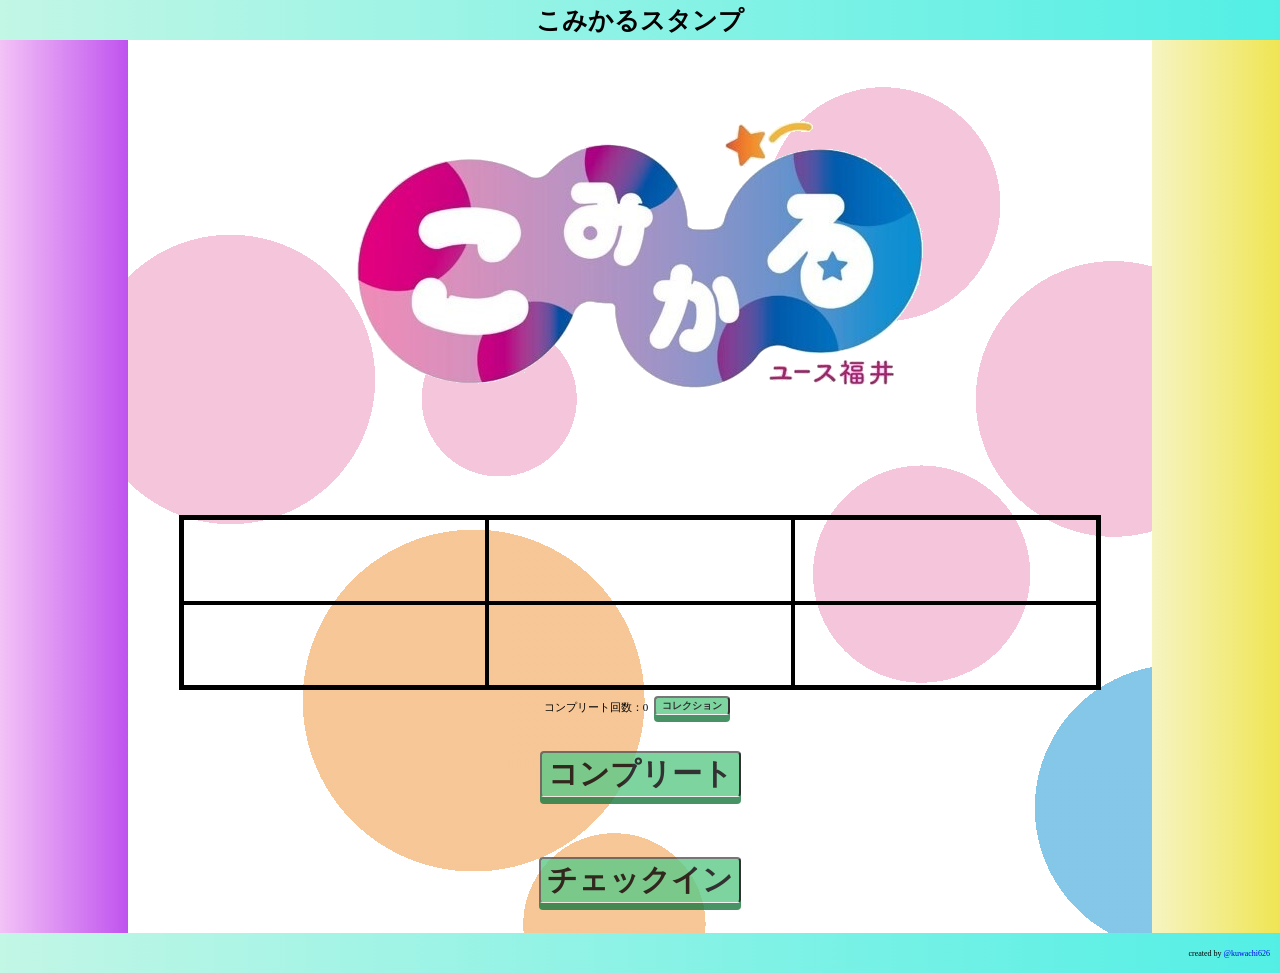
<file: public/index.html>
<!DOCTYPE html>
<html lang="ja">
<head>
    <meta charset="UTF-8" />
    <meta name="viewport" content="width=device-width, initial-scale=1.0" />
    <title>こみかるスタンプ</title>
    <link rel="stylesheet" href="./style.css"/>
    <link rel="icon" href="favicon.ico">
    <link rel="apple-touch-icon" href="./img/appLogo.png">
    <link rel="icon" type="image/png" href="./img/appLogo.png">
</head>
<body class="dynamic-background" oncontextmenu="return false;">
    <header>
        <div id="header-title">  
            <h1>こみかるスタンプ</h1>
        </div>
    </header>
    <main>
        <div id="mainLogo">
            <img src="./img/logo.png">
        </div>

        <div id="stampCard">
            <div class="stamp"></div>
            <div class="stamp"></div>
            <div class="stamp"></div>
            <div class="stamp"></div>
            <div class="stamp"></div>
            <div class="stamp"></div>
        </div>

        <div id="reward">
            <div id="collection">
                <p id="cnt">コンプリート回数：０</p>
                <button id="collectionBtn" onclick="location.href='./stamp.html'">コレクション</button>
            </div>
            <button id="exchange">コンプリート</button>
        </div>

        <div id="popup-wrapper">
            <div id="popup-inside">
                <div id="message">
                    <h2>スタンプが不足しています！！</h3>
                </div>
            </div>
        </div>
        <div id="popup2-wrapper">
            <div id="popup2-inside">
                <div id="message">
                    <h2>スタンプコンプリート！！</h2>
                    <div class="blank">
                        <p>&nbsp;</p>
                    </div>
                    <p>この画面をこみかるメンバーに見せてね</p>
                </div>
                <div id="choice">
                    <button id="btn-no">いいえ</button>
                    <button id="btn-yes">交換</button>
                </div>
            </div>
        </div>

        <div>
            <p id="check-message"></p>
        </div>

        <div id="qrRead">
            <button id="checkin">チェックイン</button>
        </div>

    </main>
    <aside id="right"></aside>
    <aside id="left"></aside>
    <footer>
        <div class="fixed-text">created by <a href="https://www.instagram.com/kuwachi626/profilecard/?igsh=MWUzeXhxaWk1amdncA==">@kuwachi626</a></div>
    </footer>
    <script src="getStamp.js"></script>
    <script src="bgimg.js"></script>
</body>
</html>
</file>
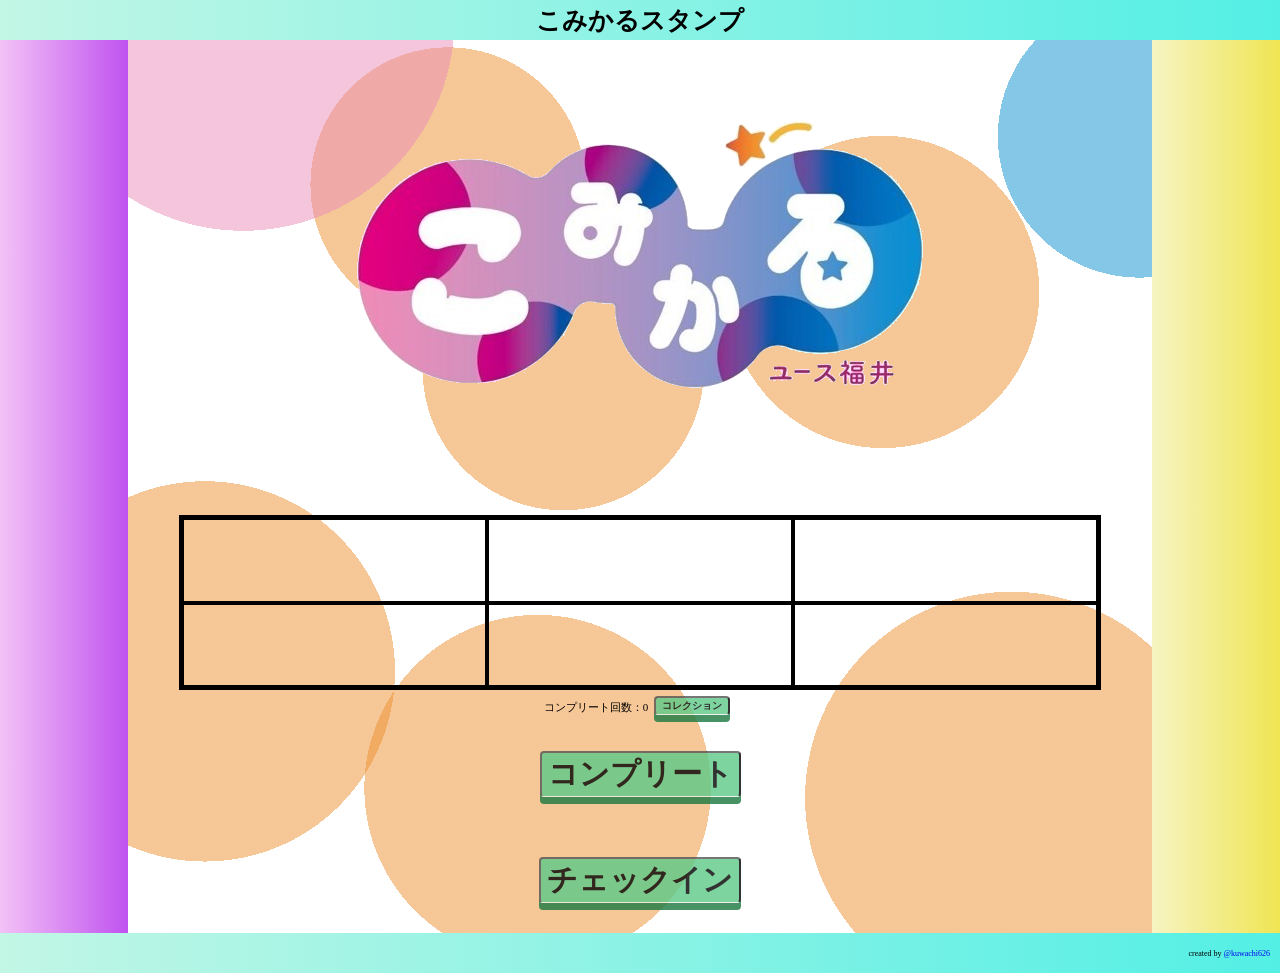
<file: public/checkin.html>
<!DOCTYPE html>
<html lang="ja">
<head>
    <meta charset="UTF-8" />
    <meta name="viewport" content="width=device-width, initial-scale=1.0" />
    <title>こみかるスタンプ</title>
    <script>
        const CHECKIN_SESSION_TIMEOUT = 30 * 60 * 1000; // 30分
        const checkedInAt = Number(sessionStorage.getItem("comiculCheckInAt"));
        if (!checkedInAt || Date.now() - checkedInAt > CHECKIN_SESSION_TIMEOUT) {
            sessionStorage.removeItem("comiculCheckInAt");
            location.replace("./index.html");
        }
    </script>
    <link rel="stylesheet" href="./style.css"/>
    <link rel="stylesheet" href="./inquiry.css"/>
    <link rel="icon" href="favicon.ico">
</head>
<body class="dynamic-background">
    <header>
        <div id="header-title">  
            <h1>こみかるスタンプ</h1>
        </div>
    </header>
    <main>

        <div id="mainLogo">
            <img src="./img/logo.png">
        </div>

        <div class="inquiry" style="margin-bottom: 20px;">
            <form class="c-form" id="contactForm">
                <div class="c-form__item">
                    <label class="c-form__label" for="field-name">ニックネーム<span class="c-form__required">必須</span></label>
                    <input class="c-form__input" id="field-name" placeholder="こみっち" type="text" required="required" />
                </div>
                <div class="c-form__item">
                    <label class="c-form__label">年齢<span class="c-form__required">必須</span></label>
                    <div id="ageList" class="c-form__radio">
                        <li>
                            <input type="radio" id="age10" name="age" value="10代" required>
                            10代
                        </li>
                        <li>
                            <input type="radio" id="age20" name="age" value="20代" required>
                            20代
                        </li>
                        <li>
                            <input type="radio" id="age30" name="age" value="30代" required>
                            30代
                        </li>
                        <li>
                            <input type="radio" id="age40" name="age" value="40代" required>
                            40代
                        </li>
                        <li>
                            <input type="radio" id="age50" name="age" value="50代" required>
                            50代
                        </li>
                        <li>
                            <input type="radio" id="age60" name="age" value="60代" required>
                            60代
                        </li>
                        <li>
                            <input type="radio" id="age70" name="age" value="70代" required>
                            70代
                        </li>
                        <li>
                            <input type="radio" id="age-other" name="age" value="その他" required>
                            その他
                        </li>
                    </div>
                    <div id="other-age-input" class="c-form__item" style="display:none;">
                        <input type="text" id="ageForm" class="c-form__input" placeholder="〇〇代">
                    </div>
                </div>
                <div class="c-form__item">
                    <label class="c-form__label">子連れの方は、人数を書いてください<br>（未就学児〇名/小学生〇名）</label>
                    <input class="c-form__input" id="childCountForm" placeholder="未就学児〇名/小学生〇名" type="text" />
                </div>
                <div class="c-form__item">
                    <label class="c-form__label">所属<span class="c-form__required">必須</span></label>
                    <div id="affiliationList" class="c-form__radio">
                        <li>
                            <input type="radio" id="elementary" name="affiliation" value="小学生" required>
                            小学生
                        </li>
                        <li>
                            <input type="radio" id="junior" name="affiliation" value="中学生" required>
                            中学生
                        </li>
                        <li>
                            <input type="radio" id="high" name="affiliation" value="高校生" required>
                            高校生
                        </li>
                        <li>
                            <input type="radio" id="university" name="affiliation" value="大学生 / 大学院生" required>
                            大学(院)生
                        </li>
                        <li>
                            <input type="radio" id="adult" name="affiliation" value="大人" required>
                            大人
                        </li>
                        <li>
                            <input type="radio" id="operation" name="affiliation" value="こみかる運営" required>
                            こみかる運営
                        </li>
                    </div>
                </div>   
                <div class="c-form__item">
                    <label class="c-form__label">性別</label>
                    <div class="c-form__radio">
                        <li>
                            <input type="radio" id="gender-male" name="gender" value="男性" required>
                            男性
                        </li>
                        <li>
                            <input type="radio" id="gender-female" name="gender" value="女性" required>
                            女性
                        </li>
                        <li>
                            <input type="radio" id="gender-other" name="gender" value="その他" required>
                            その他
                        </li>
                    </div>
                </div>
                <div class="c-form__item">
                    <label class="c-form__label">開催地<span class="c-form__required">必須</span></label>
                    <div id="venueList" class="c-form__radio">
                        <li>
                            <input type="radio" id="venue-lpa" name="venue" value="エルパ" required>
                            エルパ
                        </li>
                        <li>
                            <input type="radio" id="venue-bell" name="venue" value="ベル" required>
                            ベル
                        </li>
                        <li>
                            <input type="radio" id="venue-vio" name="venue" value="大野VIO" required>
                            大野VIO
                        </li>
                        <li>
                            <input type="radio" id="venue-takefu-al" name="venue" value="武生アルプラザ" required>
                            武生アルプラザ
                        </li>
                        <li>
                            <input type="radio" id="venue-turuga-al" name="venue" value="敦賀アルプラザ" required>
                            敦賀アルプラザ
                        </li>
                        <li>
                            <input type="radio" id="venue-eiheiji" name="venue" value="永平寺こみかる" required>
                            永平寺こみかる
                        </li>
                        <li>
                            <input type="radio" id="venue-mikuni-hi" name="venue" value="三国高校" required>
                            三国高校
                        </li>
                        <li>
                            <input type="radio" id="venue-mihama" name="venue" value="美浜こみかる" required>
                            美浜こみかる
                        </li>
                        <li>
                            <input type="radio" id="venue-fwi" name="venue" value="FWIこみかる" required>
                            FWIこみかる
                        </li>
                        <li>
                            <input type="radio" id="venue-other" name="venue" value="その他" required>
                            その他
                        </li>
                    </div>
                    <div id="other-venue-input" class="c-form__item" style="display:none;">
                        <input type="text" id="venueForm" class="c-form__input" placeholder="〇〇">
                    </div>
                </div>
                <div class="c-form__item">
                    <label class="c-form__label">こみかるにくるのは何回目？<span class="c-form__required">必須</span></label>
                    <div class="c-form__radio">
                        <li>
                            <input type="radio" id="first-time" name="time" value="初めて" required>
                            初めて
                        </li>
                        <li>
                            <input type="radio" id="subsequent-times" name="time" value="2回目以上" required>
                            ２回目以上
                        </li>
                    </div>
                    <!-- 「その他」を選択した場合に表示される入力フィールド -->
                    <div id="other-time-input" class="c-form__item" style="display:none;">
                        <input type="text" id="timesForm" class="c-form__input" placeholder="だいたいでいいよ">
                    </div>
                </div>                
                <div class="c-form__item">
                    <label class="c-form__label" for="field-message">こみかるに一言！！</label>
                    <textarea class="c-form__input" id="field-message" placeholder="意見・要望・感想等なんでもどぞ！！"></textarea>
                </div>
                <div class="c-form__item">
                    <label class="c-form__label">こみかる参加について<span class="c-form__required">必須</span></label>
                    <div class="consent__text">
                        <p><span style="font-weight: bold;">こみかるは「若者が想い想いに過ごせる居場所」を目的としています!</span></p>
                        <p>そのためには、皆さんのちょっとした心遣いがとても大切です。すべての参加者が気持ちよく過ごせるように、ご協力をお願いします。</p>
                        <p><span style="font-weight: bold;">以下のいずれかの行為をした場合は、参加をお断りすることがあります。</span></p>
                        <ul>
                            <li>他の参加者への誹謗中傷、嫌がらせ、無断撮影などの迷惑行為</li>
                            <li>運営に許可のない「政治・宗教・マルチ商法・商品販売・イベント招待」などの勧誘行為</li>
                            <li>特定の相手へのお誘いなど、人に不快感を与える行為</li>
                            <li>イベントや運営の進行を妨げる行為</li>
                        </ul>
                    </div>
                    <label style="display: flex; align-items: center; cursor: pointer;">
                        <input type="checkbox" id="agreement-checkbox" required style="margin-right: 8px; width: 18px; height: 18px; cursor: pointer;">
                        <span style="font-size: 16px; font-weight: bold;">上記の内容に同意する</span>
                    </label>
                </div>
                <div class="c-form__submit">
                    <button id="checkin" type="button">確認する</button>
                </div>
            </form>
        </div>

        <script type="module">
            const items_for_save = [
                "field-name",
                "age10", "age20", "age30", "age40", "age50", "age60", "age70", "age-other", "ageForm",
                "elementary", "junior", "high", "university", "adult", "operation",
                "gender-male", "gender-female", "gender-other",
                "subsequent-times", "timesForm",
            ];
            //localStorage.clear();
            for (const item of items_for_save) {
                const c = document.getElementById(item);
                c.oninput = () => {
                    for (const item of items_for_save) {
                        const c = document.getElementById(item);
                        if (c.type == "text") {
                            localStorage.setItem(item, c.value);
                            //console.log("setItem", item, c.value);
                        } else {
                            localStorage.setItem(item, c.checked);
                            //console.log("setItem", item, c.checked);
                        }
                    }
                };
                const bk = localStorage.getItem(item);
                //console.log("getItem", item, bk);
                if (bk !== undefined) {
                    if (c.type == "text") {
                        c.value = bk;
                    } else {
                        c.checked = bk == "true";
                    }
                }
            }
            window.addEventListener('DOMContentLoaded', () => {
                const subsequent = document.getElementById('subsequent-times');
                const otherInput = document.getElementById('other-time-input');
                if (subsequent && subsequent.checked) {
                    otherInput.style.display = 'block';
                } else {
                    otherInput.style.display = 'none';
                }
            });
        </script>
    
        <!-- モーダルウィンドウ -->
        <div id="confirmationModal" class="modal">
            <div class="modal-content">
                <h2>内容を確認してください</h2>
                <p><strong class="item">ニックネーム</strong> <br><span id="confirmName"></span></p>
                <p id="confirmAgeContent"><strong class="item">年齢</strong> <br><span id="confirmAge"></span></p>
                <p id="confirmOtherAgeContent"><strong class="item">年齢</strong> <br><span id="confirmOtherAge"></span></p>
                <p id="confirmChildCountContent"><strong class="item">子供人数</strong> <br><span id="confirmChildCount"></span></p>
                <p><strong class="item">所属</strong> <br><span id="confirmAffiliation"></span></p>
                <p><strong class="item">性別</strong> <br><span id="confirmGender"></span></p>
                <p id="confirmVenueContent"><strong class="item">開催地</strong> <br><span id="confirmVenue"></span></p>
                <p id="confirmOtherVenueContent"><strong class="item">開催地</strong> <br><span id="confirmOtherVenue"></span></p>
                <p id="confirmTimesContent"><strong class="item">何回目</strong> <br><span id="confirmTimes"></span></p>
                <p id="confirmSubsequentTimesContent"><strong class="item">何回目</strong> <br><span id="confirmSubsequentTimes"></span></p>
                <p><strong class="item">メッセージ内容</strong> <br><span id="confirmMessage"></span></p>
                <ul>
                    <li>
                        <button onclick="closeModal()">修正する</button>
                    </li>
                    <li>
                        <button onclick="submitForm()">チェックイン</button>
                    </li>
                </ul>
            </div>
        </div>

    </main>
    <aside id="right"></aside>
    <aside id="left"></aside>
    <footer>
        <div class="fixed-text">created by <a href="https://github.com/kuwachi626">@kuwachi626</a></div>
    </footer>
    <script src="script.js"></script>
    <script src="bgimg.js"></script>
</body>
</html>
</file>
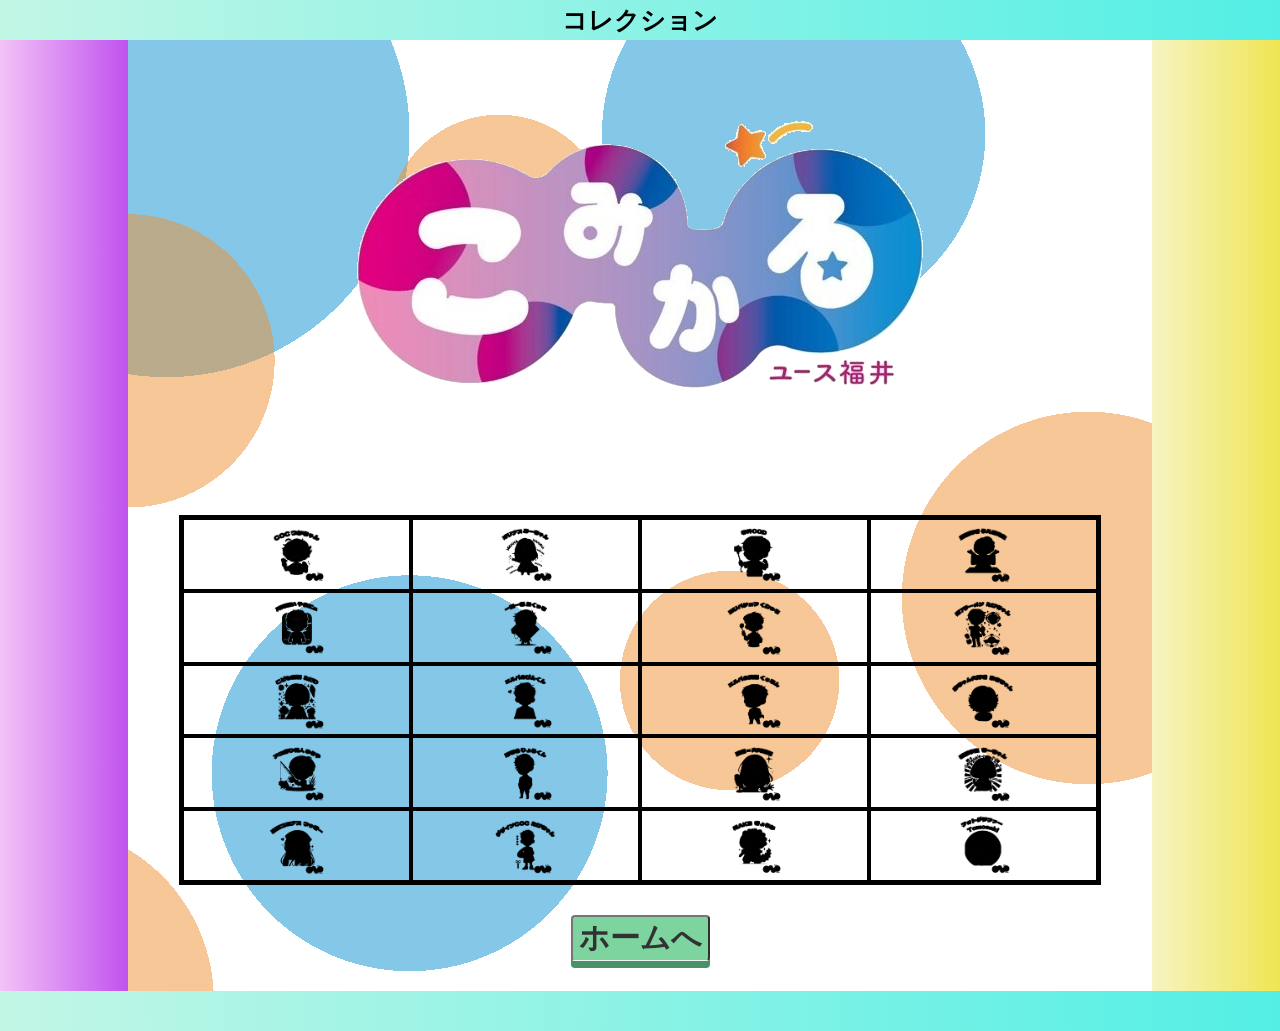
<file: public/stamp.html>
<!DOCTYPE html>
<html lang="ja">
<head>
    <meta charset="UTF-8" />
    <meta name="viewport" content="width=device-width, initial-scale=1.0" />
    <title>こみかるスタンプ</title>
    <link rel="stylesheet" href="./stamp.css"/>
    <link rel="apple-touch-icon" href="./img/appLogo.png">
    <link rel="icon" type="image/png" href="./img/appLogo.png">
</head>
<body class="dynamic-background" oncontextmenu="return false;">
    <header>
        <div id="header-title">  
            <h1>コレクション</h1>
        </div>
    </header>
    <main>

        <div id="mainLogo">
            <img src="./img/logo.png">
        </div>

        <div id="stampCard">
            <div id="stamp1" class="stamp"></div>
            <div id="stamp2" class="stamp"></div>
            <div id="stamp3" class="stamp"></div>
            <div id="stamp4" class="stamp"></div>
            <div id="stamp5" class="stamp"></div>
            <div id="stamp6" class="stamp"></div>
            <div id="stamp7" class="stamp"></div>
            <div id="stamp8" class="stamp"></div>
            <div id="stamp9" class="stamp"></div>
            <div id="stamp10" class="stamp"></div>
            <div id="stamp11" class="stamp"></div>
            <div id="stamp12" class="stamp"></div>
            <div id="stamp13" class="stamp"></div>
            <div id="stamp14" class="stamp"></div>
            <div id="stamp15" class="stamp"></div>
            <div id="stamp16" class="stamp"></div>
            <div id="stamp17" class="stamp"></div>
            <div id="stamp18" class="stamp"></div>
            <div id="stamp19" class="stamp"></div>
            <div id="stamp20" class="stamp"></div>
        </div>
        <button onclick="location.href='./index.html'">ホームへ</button>
        <div id="stampModal" class="modal">
            <div id="stampModal-content" class="modal-content">
            </div>
        </div>
    </main>
    <aside id="right"></aside>
    <aside id="left"></aside>
    <footer>
    </footer>
    <script src="stamp.js"></script>
    <script src="bgimg.js"></script>
</body>
</html>
</file>
<file: public/style.css>
* {
    box-sizing: border-box;
    margin: 0;
}

/*基準を1rem=10pxに設定*/
html {
    font-size: 62.5%;
}

/*最小値:1.1rem → 可変（0.9rem + 0.625vw（画面幅320px:2px, 800px:5px, 1200px:7.5px））→ 最大値:1.6rem*/
.font-size-S {
    font-size: clamp(1.1rem, calc(0.9rem + 0.625vw), 1.6rem);
}

/*最小値:1.2rem → 可変（1rem + 0.625vw（画面幅320px:2px, 800px:5px, 1200px:7.5px））→ 最大値:1.7rem*/
.font-size-M {
    font-size: clamp(1.2rem, calc(1rem + 0.625vw), 1.7rem);
}

/*最小値:1.6rem → 可変（2.2rem + 0.625vw（画面幅320px:2px, 800px:5px, 1200px:7.5px））→ 最大値:2.9rem*/
.font-size-L {
    font-size: clamp(2.4rem, calc(2.2rem + 0.625vw), 2.9rem);
}

a {
    text-decoration: none;
}

p {
    font-size: 1.1rem;
}

img{
    /* SPの長押し禁止 */
    -ms-user-select:none;
    -khtml-touch-callout: none;
    -khtml-user-select:none;
    -khtml-user-drag: none;
    -webkit-touch-callout:none;
    -webkit-user-select:none;
    -webkit-user-drag: none;
    -moz-touch-callout:none;
    -moz-user-select:none;
    -moz-user-drag:none;
    user-select:none;
}

#navi ul {
    display: flex;
}

li {
    font-size: 1.1rem;
    list-style: none;
    margin-left: 20px;
}

h1 {
    font-size: 2rem;
}

h2 {
    font-size: 1.8rem;
}

body {
    display: grid;
    grid-template:
    'header header header' 40px
    'left-colmun main right-colmun' auto
    'footer footer footer' 40px / 10% 80% 10%;
    min-height: 100vh;
    font-family: "sans-serif";
}

header {
    
    grid-area: header;
    display: flex;
    align-items: center;
    justify-content:center;
    background: linear-gradient(90deg, #c2f6e5 0%, #53efe5 100%);
}

#header-title h1 {
    font-size: 2.5rem;
}


main {
    height: calc(100%);
    grid-area: main;
    display: flex;
    flex-direction: column;
    align-items: center;
    justify-content:center;
}

#main-title {
    margin:10px 0;
    text-align: center;
    grid-area: title;
}

aside#right {
    grid-area: right-colmun;
    background: linear-gradient(90deg, #f6f4c2 0%, #efe553 100%);
}

aside#left {
    grid-area: left-colmun;
    background: linear-gradient(90deg, #f3c2f6 0%, #c053ef 100%);
}

footer {
    grid-area: footer;
    background: linear-gradient(90deg, #c2f6e5 0%, #53efe5 100%);
    display: flex;
    align-items: center;
    justify-content: right;
}

#mainLogo img {
    width: 100%;
}

#stampCard {
    width: 90%;
    height: 175px;
    border: 3px solid #000000;
    display: flex;
    -webkit-flex-wrap: wrap;
    flex-wrap: wrap;
}

#stampCard img {
    height: 90%;
}

.stamp {
    width : calc(100% / 3) ;
    height: calc(100% / 2);
    border: 2px solid #000000;
    display: flex;
    justify-content: center;
    align-items: center;
}

#reward {
    text-align: center;
}

#reward p {
    margin-top: 10px;
}

#collection {
    display: flex;
    justify-content: center;
}

#collectionBtn {
    font-size: 10px;
    margin: 6px;
}

button {
    cursor: pointer;
    margin: 30px;
    color: #000000;
    font-weight: 900;
    font-size: 30px;
    opacity: 0.8;
    border-radius: 4px;
    background-color: #5dca88;
    border-bottom:1px solid #eee;
    box-shadow: 0px 7px #1a7940;
    display: inline-block;
}

button:active {
    box-shadow: none;
    position: relative;
    top: 7px;
}

button:hover {
    opacity: 1;
}

#popup-wrapper {
    background-color: rgba(0, 0, 0, .5);
    position: fixed;
    top: 0;
    left: 0;
    width: 100%;
    height: 100%;
    display: none;
    z-index: 999;
}

#popup2-wrapper {
    background-color: rgba(0, 0, 0, .5);
    position: fixed;
    top: 0;
    left: 0;
    width: 100%;
    height: 100%;
    display: none;
    z-index: 999;
}

#popup2-wrapper h2 {
    font-size: 21px;
}

#popup2-wrapper p {
    font-size: 16px;
}

#popup2-wrapper button {
    font-size: 20px;
    width: 100px;
    margin: 10px;
}

#popup-inside {
    text-align: center;
    width: 100%;
    max-width: 300px;
    background: white;
    margin: 55% auto;
    padding: 20px;
    position: relative;
    border: 3px solid #53efe5;
    border-radius: 10px;
}

#popup2-inside {
    text-align: center;
    width: 100%;
    max-width: 300px;
    background: white;
    margin: 55% auto;
    padding: 20px;
    position: relative;
    border: 3px solid #53efe5;
    border-radius: 10px;
}

.fixed-text {
    font-size: 8px;
    color: black;
    padding: 5px 10px;
}

.stars {
    position: absolute;
    animation: fall infinite linear;
    top: -10%;
    margin: 0px;
    border-left: 10px solid transparent;
    border-right: 10px solid transparent;
    border-bottom: 7px solid;
}
.stars:before,
.stars:after {
    border-left: 10px solid transparent;
    border-right: 10px solid transparent;
    border-bottom: 7px solid;
    content: '';
    left: -10px;
    position: absolute;
}
.stars:before {
    transform: rotate(71deg);
}
.stars:after {
    transform: rotate(-71deg);
}
.stars,.stars:after,.stars:before {
    border-bottom-color: var(--star-color, #f2c820)
}

@keyframes fall {
    0% {
        transform: translateY(0);
        opacity: 0;
    }
    50% {
        opacity: 1;
    }
    100% {
        transform: translateY(100vh);
        opacity: 0;
    }
}

@media screen and (max-width:1062px) {

}

@media screen and (max-width:700px) {


}
</file>
<file: public/inquiry.css>
.inquiry {
	width: 100%;
}

.c-form {
	max-width: 600px;
	margin: 0 auto;
}
.c-form__item {
	display: flex;
	flex-wrap: wrap;
	justify-content: space-evenly;
	margin-bottom: 20px;
}
.c-form__label,
.c-form__input {
	padding: 10px;
}
.c-form__label {
	width: 90%;
	font-weight: 900;
	font-size: 1.4rem;
}
.c-form__input {
	width: 90%;
	font-size: 16px;
	border: solid 1px #333;
	border-radius: 4px;
}
.c-form__input:focus-visible {
	outline: green auto 1px;
}
.c-form__required {
	color: #fff;
	background-color: green;
	border-radius: 4px;
	padding: 5px 5px;
	margin: 0 0 0 18px;
}
textarea.c-form__input {
	height: 160px;
}
.c-form__submit {
	text-align: center;
}
.c-form__submit button {
	font-size: 18px;
	font-weight: bold;
	color: #000;
	background-color: #5dca88;
	border-bottom: 1px solid #eee;
	box-shadow: 0px 7px #1a7940;
	border-radius: 4px;
	padding: 5px 32px;
	transition: 0.4s;
	cursor: pointer;
	opacity: 0.8;
	display: inline-block;
}

.c-form__submit button:active {
	box-shadow: none;
	position: relative;
	top: 7px;
}

.consent__text {
	padding: 12px;
	background-color: #f5f5f5;
	border-radius: 8px;
	margin: 0 20px 15px 20px;
	line-height: 1.8;
}

.consent__text p {
	margin: 0 0 8px 0;
}

.consent__text ul {
	padding: 0;
	margin-left: 10px;
}

.consent__text li {
	margin: 0;
	list-style: inside;
}

@media (min-width: 640px) {
	.c-form__item {
		flex-wrap: nowrap;
	}
	.c-form__label {
		width: 40%;
	}
	.c-form__input {
		width: 55%;
	}
}

.modal {
	display: none;
	position: fixed;
	top: 0;
	left: 0;
	width: 100%;
	height: 100%;
	background-color: rgba(0, 0, 0, 0.5);
	justify-content: center;
	align-items: center;
}

.modal-content {
	background-color: white;
	padding: 20px;
	border-radius: 10px;
	width: 80%;
	text-align: center;
	max-height: 50%;
	overflow-y: auto;
	border: 3px solid #53efe5;
}

.modal-content h2 {
	padding: 0;
}

.modal-content h2::before,
.modal-content h2::after {
	display: none;
}

.modal-content p,
.modal-content span {
	word-wrap: break-word;
	white-space: pre-wrap;
	overflow-wrap: break-word;
	margin: 16px 0 0 0;
}

.modal-content ul {
	display: flex;
	justify-content: center;
	align-items: center;
	padding: 0;
	margin: 0;
	gap: 10px;
}

.modal-content li {
	margin: 0;
}

.modal-content button {
	cursor: pointer;
	margin: 10px 0px 0px 0px;
	color: #000;
	font-weight: 900;
	font-size: 14px;
	opacity: 0.8;
	border-radius: 4px;
	background-color: #5dca88;
	border-bottom: 1px solid #eee;
	box-shadow: 0px 7px #1a7940;
	display: inline-block;
	width: 8em;
}

.modal-content button:active {
	box-shadow: none;
	position: relative;
	top: 7px;
}

.modal-content button:hover {
	opacity: 1;
}

.c-form__radio {
	display: flex;
	justify-content: center;
}

#ageList {
	display: grid;
	grid-template-columns: repeat(4, 1fr);
	list-style: none;
	padding: 0;
}

#affiliationList {
	display: grid;
	grid-template-columns: repeat(3, 1fr);
	list-style: none;
	padding: 0;
}

#venueList {
	display: grid;
	grid-template-columns: repeat(3, 1fr);
	list-style: none;
	padding: 0;
}

.item {
	font-size: 1.4rem;
}
</file>
<file: public/stamp.css>
* {
    box-sizing: border-box;
    margin: 0;
}

/*基準を1rem=10pxに設定*/
html {
    font-size: 62.5%;
}

/*最小値:1.1rem → 可変（0.9rem + 0.625vw（画面幅320px:2px, 800px:5px, 1200px:7.5px））→ 最大値:1.6rem*/
.font-size-S {
    font-size: clamp(1.1rem, calc(0.9rem + 0.625vw), 1.6rem);
}

/*最小値:1.2rem → 可変（1rem + 0.625vw（画面幅320px:2px, 800px:5px, 1200px:7.5px））→ 最大値:1.7rem*/
.font-size-M {
    font-size: clamp(1.2rem, calc(1rem + 0.625vw), 1.7rem);
}

/*最小値:1.6rem → 可変（2.2rem + 0.625vw（画面幅320px:2px, 800px:5px, 1200px:7.5px））→ 最大値:2.9rem*/
.font-size-L {
    font-size: clamp(2.4rem, calc(2.2rem + 0.625vw), 2.9rem);
}

a {
    text-decoration: none;
}

p {
    font-size: 1.1rem;
}

img{
    /* SPの長押し禁止 */
    -ms-user-select:none;
    -khtml-touch-callout: none;
    -khtml-user-select:none;
    -khtml-user-drag: none;
    -webkit-touch-callout:none;
    -webkit-user-select:none;
    -webkit-user-drag: none;
    -moz-touch-callout:none;
    -moz-user-select:none;
    -moz-user-drag:none;
    user-select:none;
}

#navi ul {
    display: flex;
}

li {
    font-size: 1.1rem;
    list-style: none;
    margin-left: 20px;
}

h1 {
    font-size: 2rem;
}

h2 {
    font-size: 1.8rem;
}

body {
    display: grid;
    grid-template:
    'header header header' 40px
    'left-colmun main right-colmun' auto
    'footer footer footer' 40px / 10% 80% 10%;
    min-height: 100vh;
    font-family: "sans-serif";
}

header {
    grid-area: header;
    display: flex;
    align-items: center;
    justify-content:center;
    background: linear-gradient(90deg, #c2f6e5 0%, #53efe5 100%);
}

#header-title h1 {
    font-size: 2.5rem;
}


main {
    height: calc(100%);
    grid-area: main;
    display: flex;
    flex-direction: column;
    align-items: center;
    justify-content:center;
}

aside#right {
    grid-area: right-colmun;
    background: linear-gradient(90deg, #f6f4c2 0%, #efe553 100%);
}

aside#left {
    grid-area: left-colmun;
    background: linear-gradient(90deg, #f3c2f6 0%, #c053ef 100%);
}

footer {
    grid-area: footer;
    background: linear-gradient(90deg, #c2f6e5 0%, #53efe5 100%);
    display: flex;
    align-items: center;
    justify-content: right;
}

#mainLogo img {
    width: 100%;
}

#stampCard {
    width: 90%;
    height: 370px;
    border: 3px solid #000000;
    display: flex;
    -webkit-flex-wrap: wrap;
    flex-wrap: wrap;
}

#stampCard img {
    height: 90%;
}

.stamp {
    width : calc(100% / 4) ;
    height: calc(100% / 5);
    border: 2px solid #000000;
    display: flex;
    justify-content: center;
    align-items: center;
}

button {
    cursor: pointer;
    margin: 30px;
    color: #000000;
    font-weight: 900;
    font-size: 30px;
    opacity: 0.8;
    border-radius: 4px;
    background-color: #5dca88;
    border-bottom:1px solid #eee;
    box-shadow: 0px 7px #1a7940;
    display: inline-block;
}

button:active {
    box-shadow: none;
    position: relative;
    top: 7px;
}

button:hover {
    opacity: 1;
}

.modal {
    display: none;
    position: fixed;
    top: 0;
    left: 0;
    width: 100%;
    height: 100%;
    background-color: rgba(0, 0, 0, 0.5);
    justify-content: center;
    align-items: center;
}

.modal-content {
    background-color: white;
    padding: 20px;
    border-radius: 10px;
    width: 80%;
    text-align: center;
	max-height: 50%;
    overflow-y: auto;
	border: 3px solid #53efe5;
}

.modal-content h2 {
	padding: 0;
}

.modal-content h2::before,.modal-content h2::after {
	display: none;
}

.modal-content p, .modal-content span {
    word-wrap: break-word;
    white-space: pre-wrap;
    overflow-wrap: break-word;
    padding: 5px;
}

.modal-content ul {
    display: flex;
    justify-content: center;
    align-items: center;
    padding: 0;
    margin: 0;
    gap: 10px;
}

.modal-content li {
	margin: 0;
}

.modal-content img {
	width: 100%;
}

.modal-content button {
    cursor: pointer;
    margin: 10px 0px 0px 0px;
    color: #000;
	font-weight: 900;
	font-size: 14px;
    opacity: 0.8;
    border-radius: 4px;
    background-color: #5dca88;
    border-bottom:1px solid #eee;
    box-shadow: 0px 7px #1a7940;
    display: inline-block;
	width: 8em;
}

.modal-content button:active {
    box-shadow: none;
    position: relative;
    top: 7px;

}

.modal-content button:hover {
    opacity: 1;
}

.modal-content #textContent {
    width: 90%;
    border-style: solid;
    border-width: 10px;
    background-color: #97e8e1;
    border-color:    #aaf4ed #6be3db #2fdfd3 #e1faf2;
    margin: 5px auto;
}

#completeModal-content {
    border-style: solid;
    border-width: 10px;
    border-radius: 0%;
    background-color: #97e8e1;
    border-color:    #aaf4ed #6be3db #2fdfd3 #e1faf2;
}



@media screen and (max-width:1062px) {

}

@media screen and (max-width:700px) {


}
</file>
